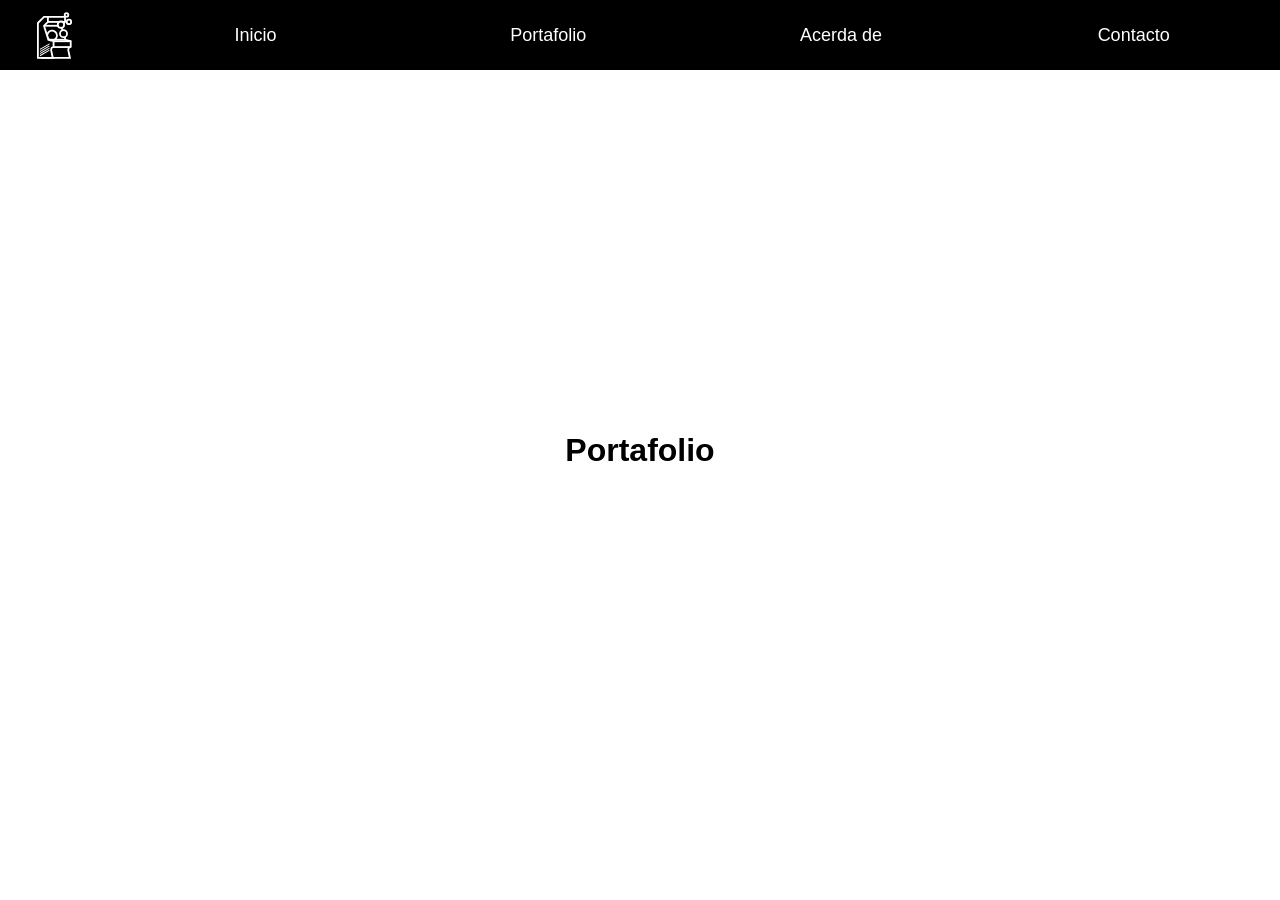
<file: portfolio.html>
<!DOCTYPE html>
<html lang="en">
<head>
    <meta charset="UTF-8">
    <meta name="viewport" content="width=device-width, initial-scale=1.0">
    <title>Document</title>
    <link rel="stylesheet" href="styles/style.css">
</head>
<body>
    
<body>
    <!-- Cabecera -->
    <header id="hero">
        
        <video class="herobg" src="images/Grass Test0001-0160.mp4" autoplay muted loop></video>

        <div class="herocontent">
            
            <nav class="heronav">

                <div class="ico">
                    <img class="icoimg" src="images/Logo.svg" alt="logo" >
                </div>

                <a href="index.html"><div>Inicio</div></a>
                <a href="portfolio.html"><div>Portafolio</div></a>
                <a href="about.html"><div>Acerda de</div></a>
                <a href="contact.html"><div>Contacto</div></a>
            </nav>

            <h1>Portafolio</h1>

        </div>
    </header>


</body>
</html>
</file>
<file: styles/style.css>
*{
    font-family: Arial, Helvetica, sans-serif;
    padding: 0;
    margin: 0;
}

body{
    height: 100vh;
    width: 100%;
    position: relative;
    overflow: auto;
}
/*--------------------- HERO ---------------------*/
#hero{
    margin: 0;
    padding: 0;
    position: relative;
    text-align: center;

}

.herobg{
    height: 100vh;
    width: 100%;
    display: block;
    object-fit: cover;
    
    filter: brightness(0.5) saturate(110%);
}

.herocontent{
    position: absolute;
    top: 0;
    left: 0;
    height: 100vh;
    width: 100%;

    display: flex;
    flex-direction: column;
    justify-content: center;
    align-items: center;
}

#hero .heroH1{
    font-size: 60px;
    margin: 0;
    padding: 2% 10%;
    color: rgba(255, 255, 255, 0.852);
    font-family: "Grandiflora One", cursive;

    
}
#hero .heroH3{
    color: white;
    font-family: "Grandiflora One", cursive;
    padding: 2% 10%;
    font-size: normal;
    margin: 0;
}
.heronav{
    position: absolute;
    top: 0;
    left: 0;
    height: 70px;
    width: 100%;
    background-color: rgb(0, 0, 0);

    display: flex;
    flex-direction: row;

    align-items: center;
    justify-content: center;

}
.navLinks{
    display: flex;
    margin: 0%;
    padding: 0%;

    display: flex;  
    flex-direction: row;
    width: 100%;
    height: 100%;

    align-items: center;
    justify-content: center;
    
}

.ico {
    transform: scale(1);
    height: 83%;
    padding: 2%;
    transition: 0.4s;
}

.ico :hover{
    transform: scale(1.20);
    transition: 0.4s;
}

.icoimg{
    height: 100%;
    position: relative;
}

.heronav a {
    position: relative;
    left: 0;
    top: 0;

    height:100%;
    width: 25%;
    margin: 0;

    display: flex;
    justify-content: center;
    align-items: center;

    background-color: black;
    border: none;
    
    color: white;
    text-decoration: none;
    font-size: large;

    transition: 0.5s;
}

.heronav a:hover{
    background-color: rgb(64, 171, 93);
    position: relative;
    left: 0;
    top: 0px;

    height: 120%;
    
}
/*--------------------- RESUMEN ---------------------*/
.resume{
    background-color: black;
    color: white;
    padding: 10% 10%;
    
    text-align: center;
    margin-top: 0px;
    
}
.resume h1{
    font-family: "Grandiflora One", cursive;
    font-size: 30px;
}
.resume p{
    font-family: "Grandiflora One", cursive;
    font-size: 18px;
}

/*--------------------- RESPONSIVE ---------------------*/
/* Estilos responsive para pantallas más pequeñas */
/*@media (max-width: 768px) {
    .services {
        flex-direction: column;
        align-items: center;
    }

    .service {
        margin-bottom: 20px;
    }
}
</file>
